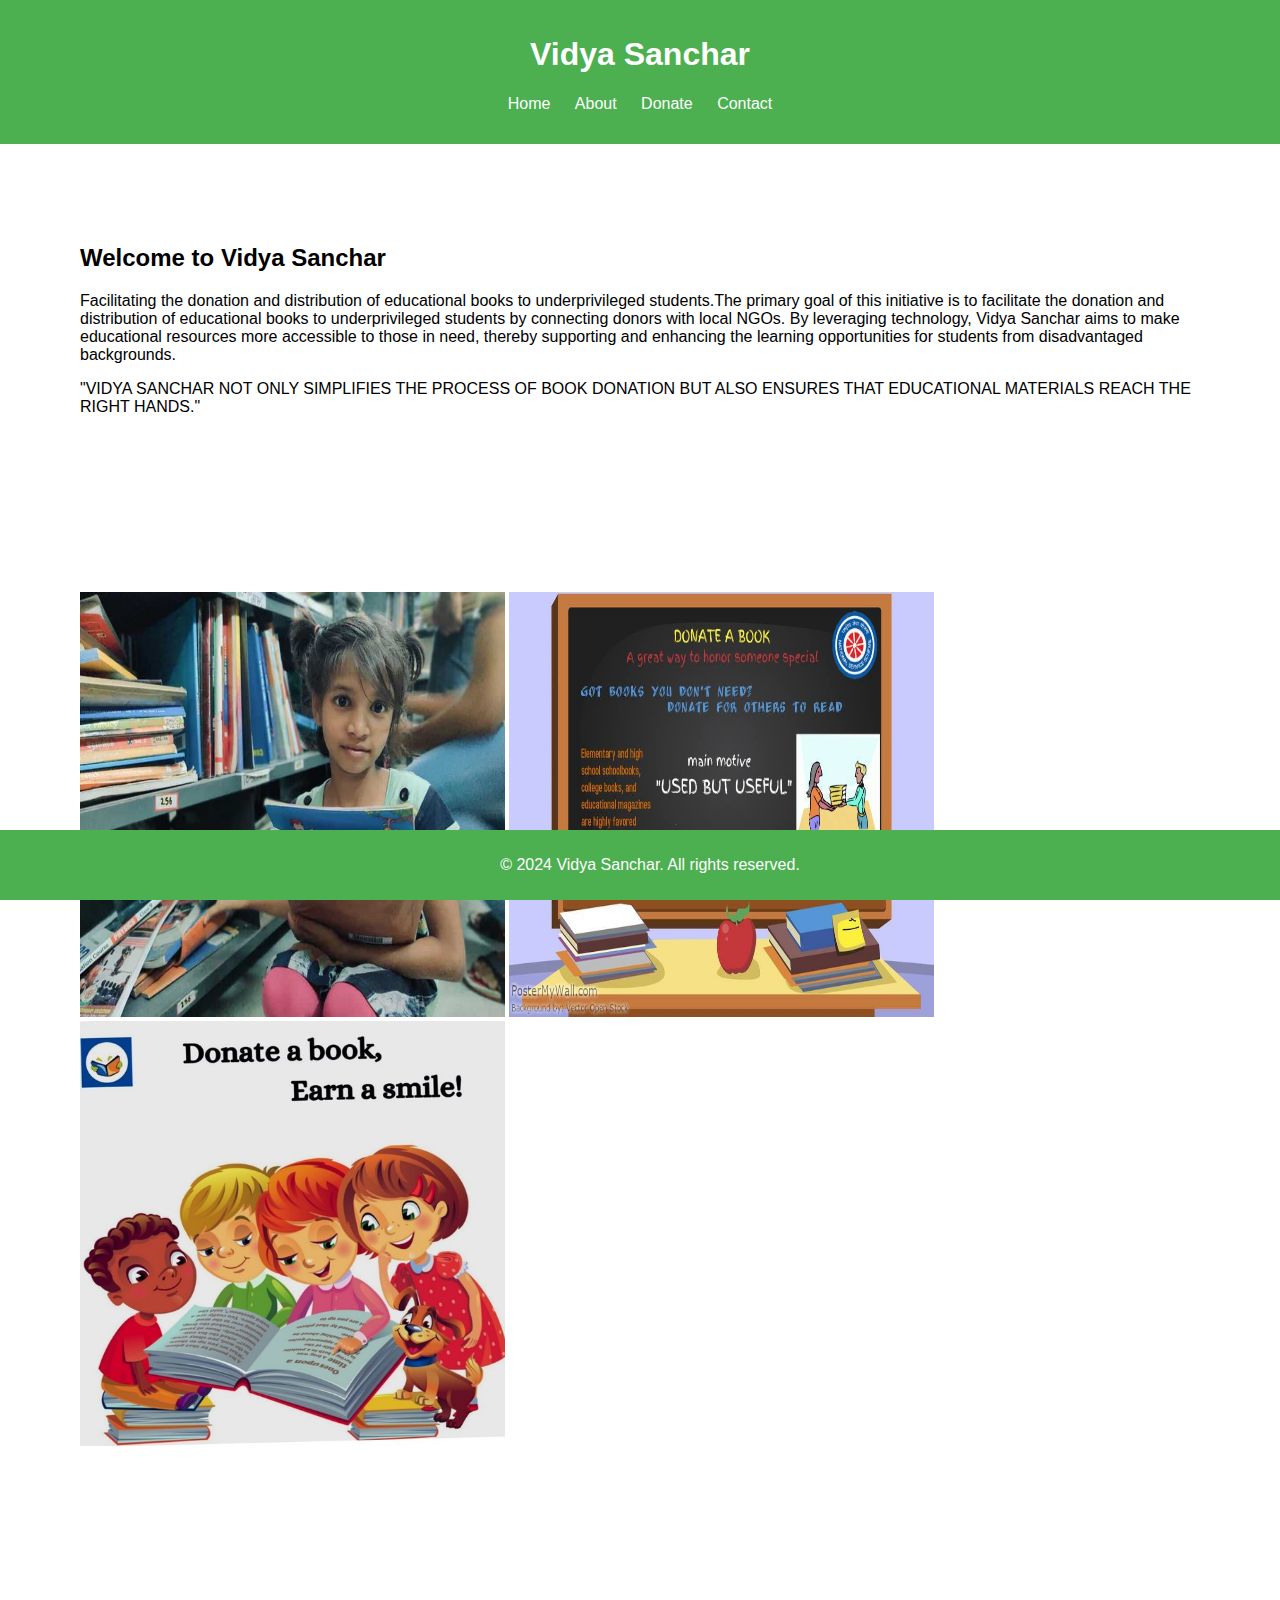
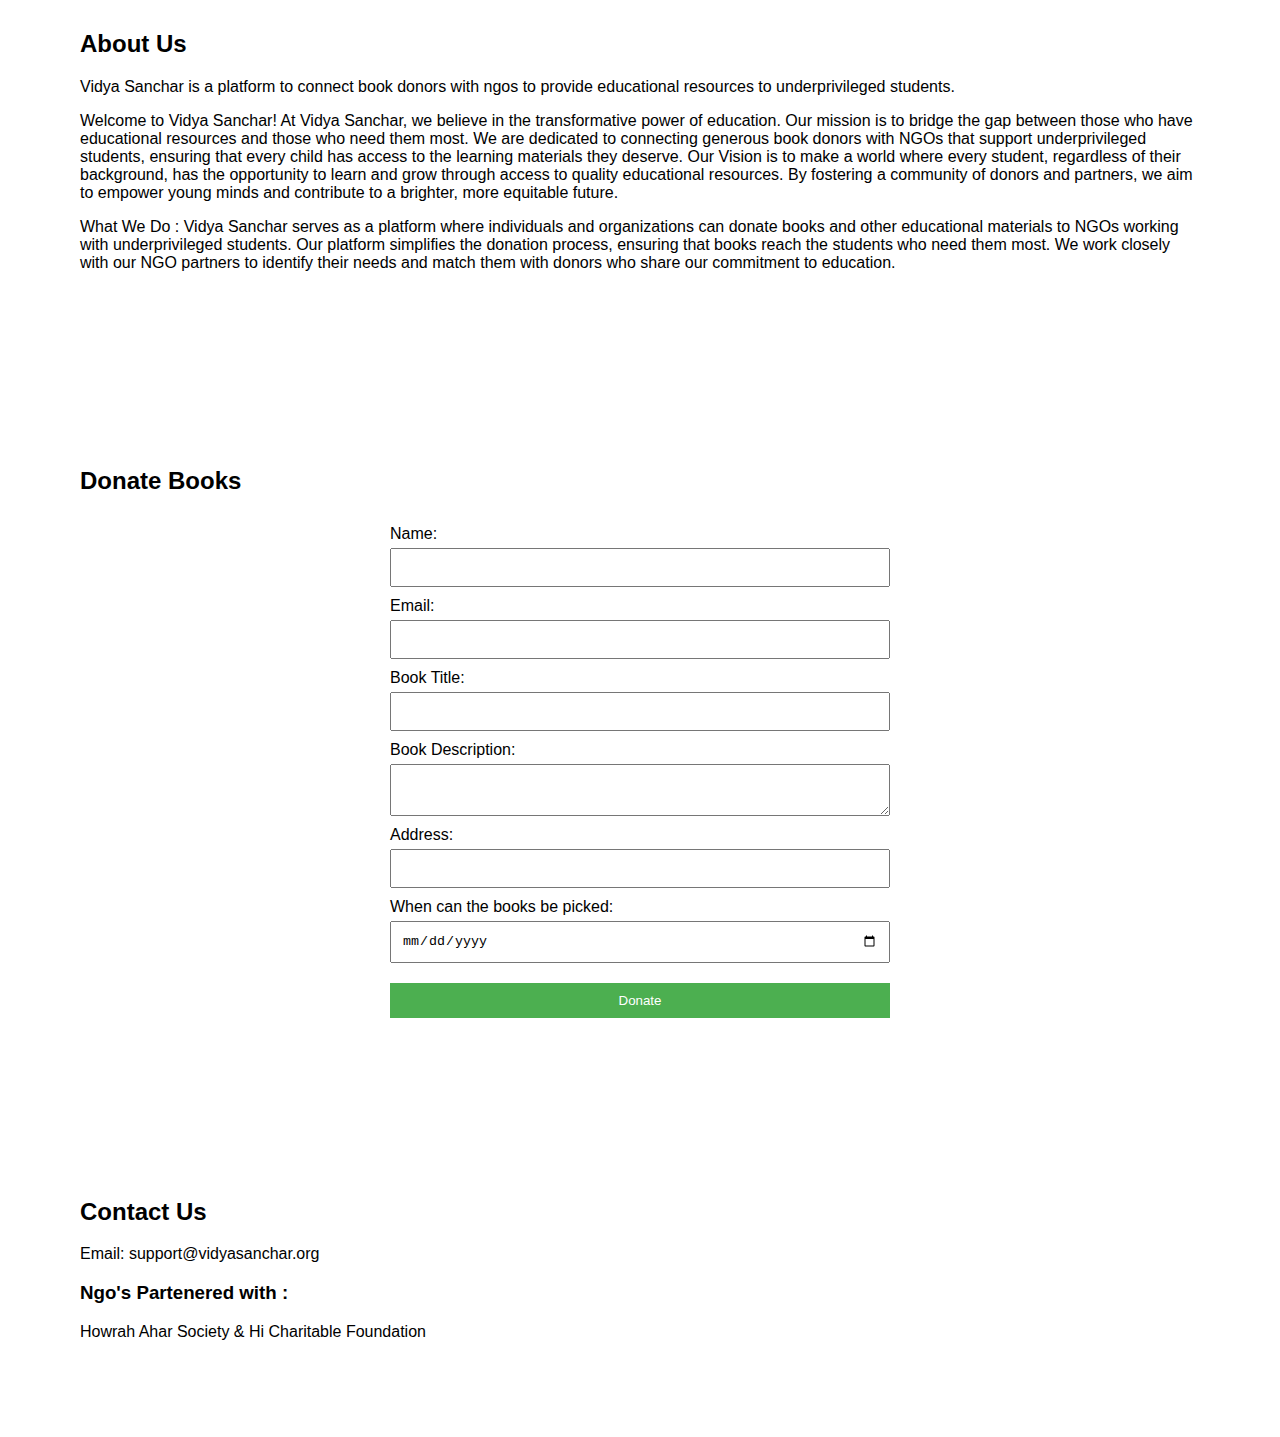
<file: Vidya_Sanchar/index.html>
<!DOCTYPE html>
<html lang="en">
<head>
    <meta charset="UTF-8">
    <meta name="viewport" content="width=device-width, initial-scale=1.0">
    <title>Vidya Sanchar - Online Book Donation System</title>
    <link rel="stylesheet" href="styles.css">
</head>
<body>
    <header>
        <h1>Vidya Sanchar</h1>
        <nav>
            <ul>
                <li><a href="#home">Home</a></li>
                <li><a href="#about">About</a></li>
                <li><a href="#donate">Donate</a></li>
                <li><a href="#contact">Contact</a></li>
            </ul>
        </nav>
    </header>

    <section id="home">
        <h2>Welcome to Vidya Sanchar</h2>
        <p>Facilitating the donation and distribution of educational books to underprivileged students.The primary goal of this initiative is to facilitate the donation and distribution of educational books to underprivileged students by connecting donors with local NGOs. By leveraging technology, Vidya Sanchar aims to make educational resources more accessible to those in need, thereby supporting and enhancing the learning opportunities for students from disadvantaged backgrounds.</p>
        <p>"VIDYA SANCHAR NOT ONLY SIMPLIFIES THE PROCESS OF BOOK DONATION BUT ALSO ENSURES THAT EDUCATIONAL MATERIALS REACH THE RIGHT HANDS." </p>
    </section>

    <section id="photo">
        <img src="book.jpeg" alt="Donation of Book" style="width: 425px; height: 425px;">
        <img src="book2.jpg" alt="Donation of Book"style="width: 425px; height: 425px;">
        <img src="book3.jpeg" alt="Donation of Book"style="width: 425px; height: 425px;">
    </section>

    <section id="about">
        <h2>About Us</h2>
        <p>Vidya Sanchar is a platform to connect book donors with ngos to provide educational resources to underprivileged students.</p>
        <p>Welcome to Vidya Sanchar!

            At Vidya Sanchar, we believe in the transformative power of education. Our mission is to bridge the gap between those who have educational resources and those who need them most. We are dedicated to connecting generous book donors with NGOs that support underprivileged students, ensuring that every child has access to the learning materials they deserve.
            
            Our Vision is to make a world where every student, regardless of their background, has the opportunity to learn and grow through access to quality educational resources. By fostering a community of donors and partners, we aim to empower young minds and contribute to a brighter, more equitable future.
            
           </p>
           <p> What We Do :
            Vidya Sanchar serves as a platform where individuals and organizations can donate books and other educational materials to NGOs working with underprivileged students. Our platform simplifies the donation process, ensuring that books reach the students who need them most. We work closely with our NGO partners to identify their needs and match them with donors who share our commitment to education.</p>
    </section>

    <section id="donate">
        <h2>Donate Books</h2>
        <form id="donationForm">
            <label for="name">Name:</label>
            <input type="text" id="name" name="name" required>
            
            <label for="email">Email:</label>
            <input type="email" id="email" name="email" required>
            
            <label for="book">Book Title:</label>
            <input type="text" id="book" name="book" required>
            
            <label for="description">Book Description:</label>
            <textarea id="description" name="description" required></textarea>

            <label for="address">Address:</label>
            <input type="address" id="address" name="address" required>

            <label for="date">When can the books be picked:</label>
            <input type="date" id="date" name="date" required>
            
            <button type="submit">Donate</button>
        </form>
    </section>

    <section id="contact">
        <h2>Contact Us</h2>
        <p>Email: support@vidyasanchar.org</p>
        <h3>Ngo's Partenered with : </h3>
        <p>Howrah Ahar Society & Hi Charitable Foundation</p>
    </section>

     <footer> 
       <p>&copy; 2024 Vidya Sanchar. All rights reserved.</p> 
    </footer>

    <script src="script.js"></script>
</body>
</html>
</file>
<file: Vidya_Sanchar/styles.css>
body {
    font-family: Arial, sans-serif;
    margin: 0;
    padding: 0;
}

header {
    background-color: #4CAF50;
    color: white;
    padding: 15px;
    text-align: center;
}

header nav ul {
    list-style-type: none;
    padding: 0;
}

header nav ul li {
    display: inline;
    margin: 0 10px;
}

header nav ul li a {
    color: white;
    text-decoration: none;
}

section {
    padding: 80px;
}

#donationForm {
    max-width: 500px;
    margin: auto;
    display: flex;
    flex-direction: column;
}

#donationForm label {
    margin-top: 10px;
}

#donationForm input, #donationForm textarea {
    padding: 10px;
    margin-top: 5px;
}

#donationForm button {
    margin-top: 20px;
    padding: 10px;
    background-color: #4CAF50;
    color: white;
    border: none;
    cursor: pointer;
}

#donationForm button:hover {
    background-color: #45a049;
}

footer {
    background-color: #4CAF50;
    color: white;
    text-align: center;
    padding: 10px;
    position: fixed;
    width: 100%;
    bottom: 0;
}
</file>
